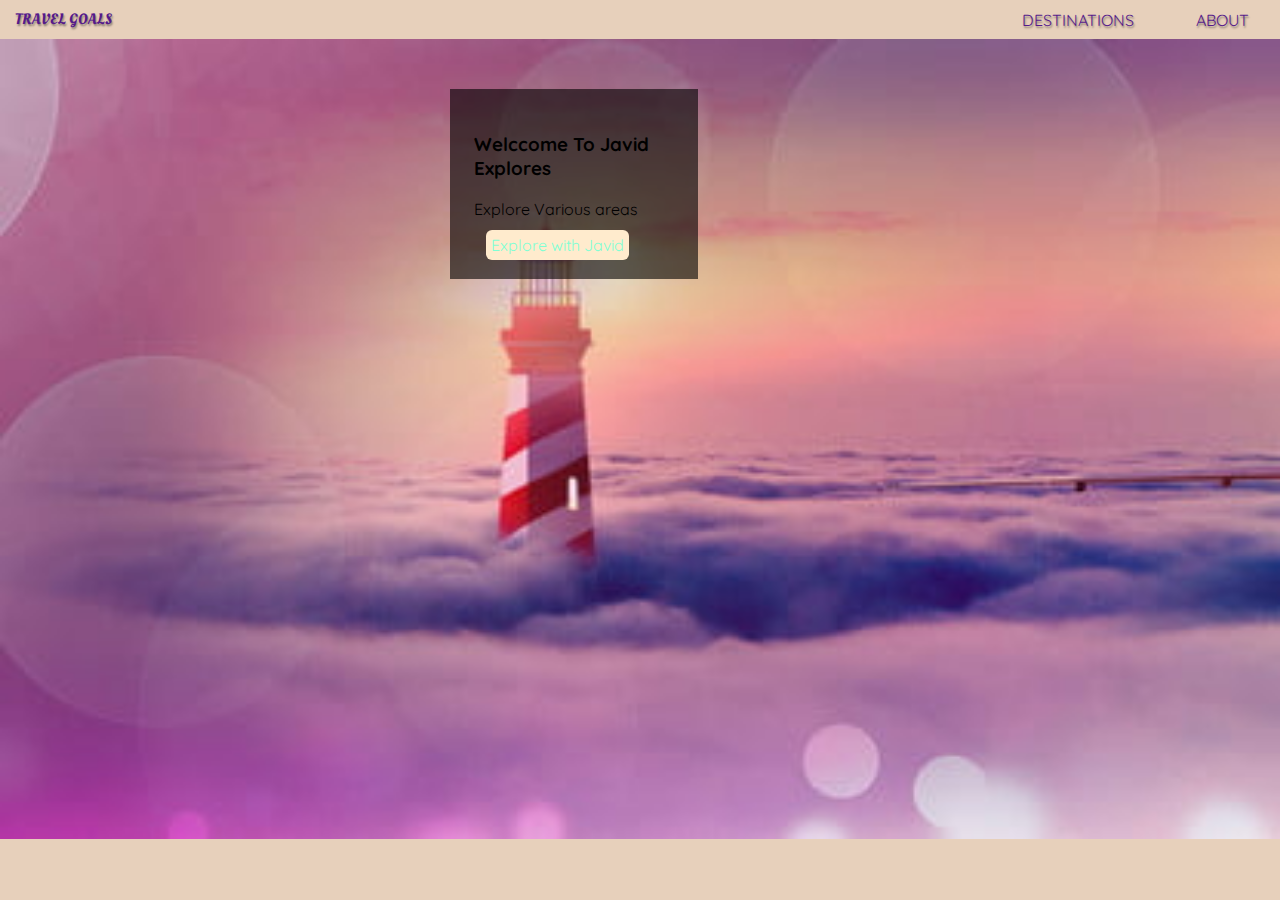
<file: index.html>
<!DOCTYPE html>
<html lang="en">
<head>
    <meta charset="UTF-8">
    <meta name="viewport" content="width=device-width, initial-scale=1.0">
    <link rel="preconnect" href="https://fonts.googleapis.com">
<link rel="preconnect" href="https://fonts.gstatic.com" crossorigin>
<link href="https://fonts.googleapis.com/css2?family=Oleo+Script&family=Quicksand&display=swap" rel="stylesheet">
    <link rel="stylesheet" href="./styles.css">
    <title>Travel goals</title>
    
</head>
<body>
    <header id="container">
        <div id="page-logo">
            <a href="">Travel Goals</a>
        </div>
        <nav>
            <ul>
                <li><a href="">Destinations</a></li>
                <li><a href="">About</a></li>
            </ul>
        </nav>
    </header>
    <main>
        <section>
            <div id="hero" >
                <div id="hero-content">
                    <h3>Welccome To Javid Explores</h3>
                    <p>  Explore Various areas</p>
                    <a> Explore  with Javid</a>
                </div>
                
            </div>
        </section>
    </main>
</body>
</html>
</file>
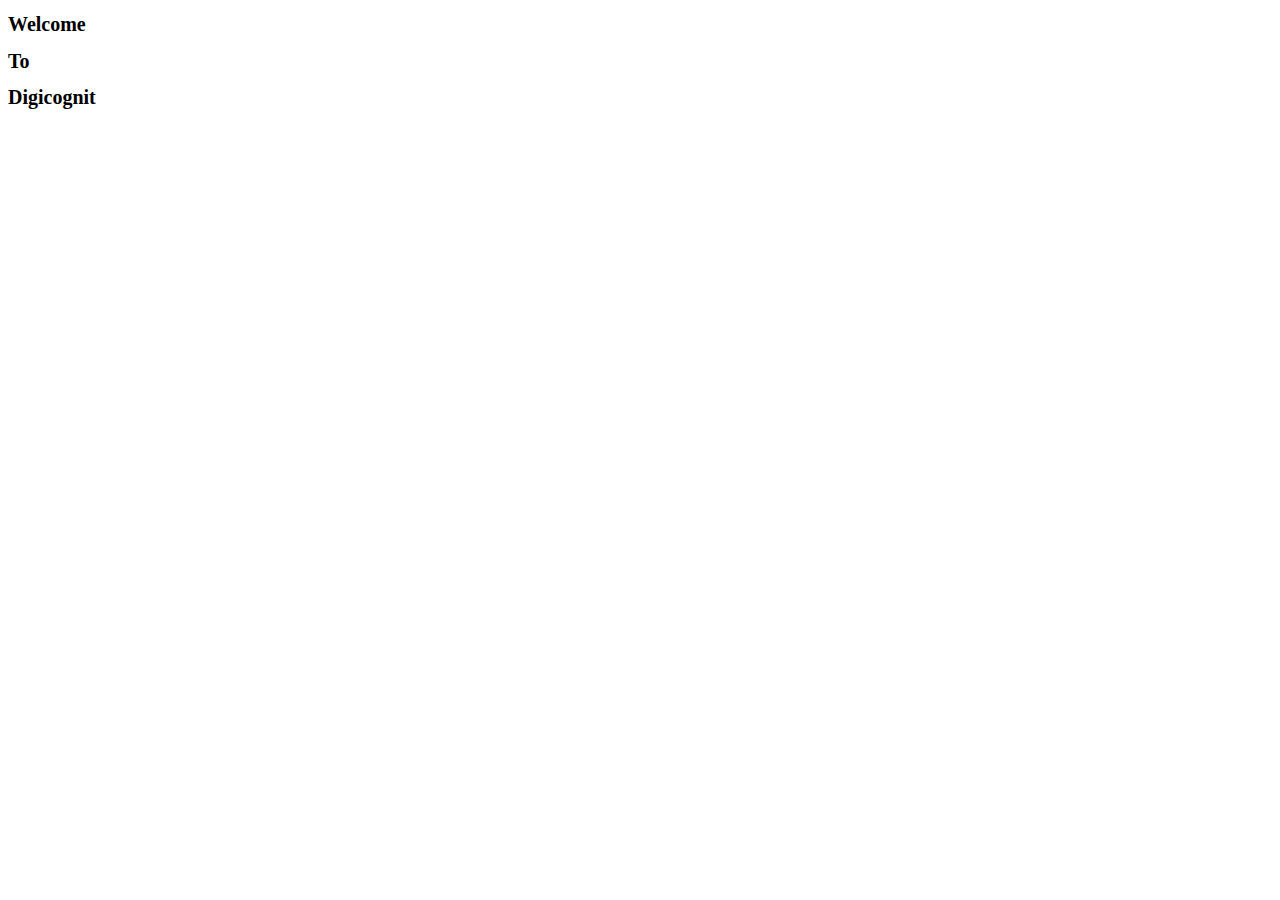
<file: day.html>
<!DOCTYPE html>
<html lang="en">
<head>
    <meta charset="UTF-8">
    <meta name="viewport" content="width=<device-width>, initial-scale=1.0">
    <link rel="stylesheet" href="./day.css">
        <title>Document</title>
</head>
<body>
    <div>
        <div>
            <h1>Welcome</h1>
        </div>
        <div>
            <h1>To </h1>
        </div>
        <div>
            <h1>Digicognit</h1>
        </div>
    </div>
</body>
</html>
</file>
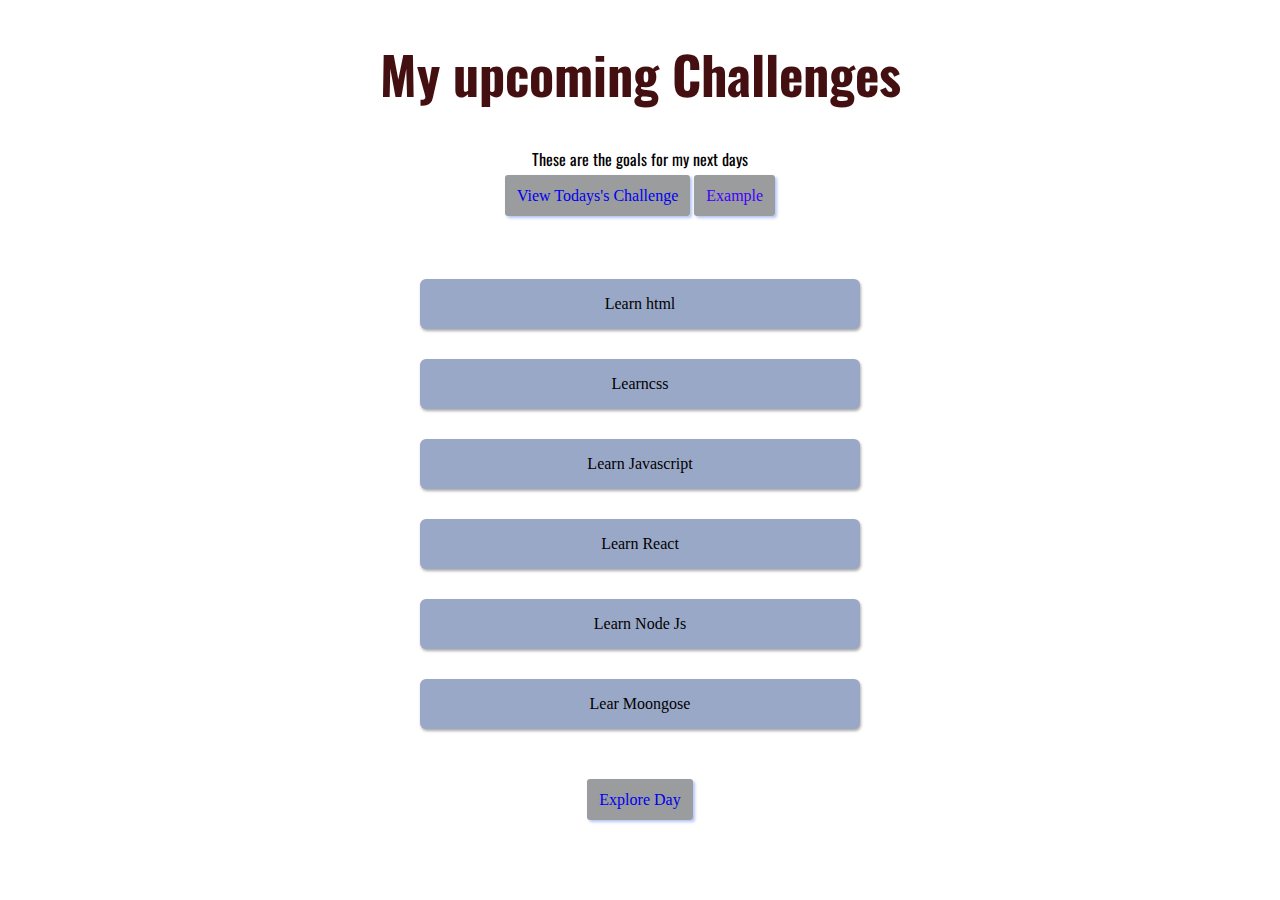
<file: week.html>
<!DOCTYPE html>
<html lang="en">
<head>
    <meta charset="UTF-8">
    <meta name="viewport" content="width=device-width, initial-scale=1.0">
    <link rel="stylesheet" href="./week.css">
    <title>Document</title>
    <link rel="preconnect" href="https://fonts.gstatic.com" crossorigin>
    <link href="https://fonts.googleapis.com/css2?family=Oswald&display=swap" rel="stylesheet">
</head>
<body>
    <header>
        <h1>My upcoming Challenges</h1>
        <p>These are the goals for my next days</p>
        <a href="./index.html">View Todays's Challenge</a>
        <a href="www.example.com">Example</a>
    </header>
    <main>
        <ul>
            <li>Learn html</li>
            <li>Learncss</li>
            <li>Learn Javascript</li>
            <li>Learn React</li>
            <li>Learn Node Js</li>
            <li>Lear Moongose</li>

        </ul>
    </main>
    <footer>
        <a href="./day.html"> Explore Day</a>
    </footer>
    
</body>
</html>
</file>
<file: styles.css>
body{
    background-color: rgb(231, 208, 187);
    font-family:"Quicksand";
    margin:0;
}

header{
    display: flex;
    justify-content: space-between;
    align-items: center;

}
nav ul{
    list-style: none;
    display: flex;
    padding: 0;
    margin: 0;
}
nav ul li{
    padding: 0.6rem 1rem;
}
header a{
    text-decoration: none;
    padding: 15px;
    text-transform: uppercase;
    text-shadow: 1px 2px 2px rgba(0,0,0,0.4);
}
#page-logo{
    font-family: "Oleo Script";
    font-size:15px;
    color:azure;
    text-shadow:1px 1px 2px rgba(0, 0, 0, 0.6);
    text-transform:uppercase;
}
#hero{
    background-image: url("./assets/pngtree-tourism-travel-lighthouse-cloud-image_14516.jpg");
    background-repeat: no-repeat;
    background-size: cover;
    /* background-size:contain; */
    height: 800px;
}
#hero-content{
    height:auto;
    width:200px;
    background-color: rgba(0, 0, 0, 0.6);
    padding: 24px;
    position: relative;
    top:50px;
    left:450px;
    /* text-align:center ; */
}

#hero-content a{
    color:aquamarine;
    padding:5px;
    margin:24px 12px;
    background-color: blanchedalmond;
    border-radius: 6px;
}#hero-content a:hover{
    color:rgba(125,128,129,0.5)

}








/* h1{
    color:rgb(39,25,25);
    font-family: "Oswald",sans-serif;
}
img{
    width:200px;
    height:200px;
    border-radius: 100px;
    margin-top:-120px;
    border: 3px solid rgb(255,0,0);
}
body{
    text-align:center;
    
}*
main{
    width:600px;
    margin:200px auto 72px auto;
    background-color: rgb(219,108,115);
    padding:24px;
    border-radius:6px ;
    padding: 24px;
    box-shadow:5px 2px 8px rgba(0,0,0,0.336);

}
/*p{
    font-family: "Oswald",sans-serif;
}
a{
    text-decoration: none;
    color:rgb(167,1,78)
}
a:hover{
    text-decoration: underline;
} */
</file>
<file: day.css>
body{
    font-size: 20px;
}
h1{
    font-size:100%; 
}
</file>
<file: week.css>
body{
    text-align:center;
}
header{
    margin-bottom: 36px;
}
h1{
    font-family:"Oswald",sans-serif;
    font-size:52px;
    color: rgb(68,15,16);
    font-weight: bold;
}
p{  
    font-family: "Oswald",sans-serif;
}
a{
    text-decoration: none;
    padding:12px 12px;
    background-color: rgb(154,156,158);
    border-radius: 3px;
    box-shadow: 2px 2px 3px rgba(8, 63, 228, 0.3);
}
a:hover{
    background-color: rgba(100,200,255);
}
ul{
    list-style: none;
    margin: 24px auto;
    padding:8px;
    width:500px;
}
li{
    padding:16px;
    margin:30px;
    background-color: rgb(154,168,200);
    border-radius:6px;
    box-shadow: 1px 2px 3px rgba(0,0,0,0.333);
    cursor: pointer;
}
li:hover{
    background-color:rgb(155,158,230);
}
a[href="www.example.com"]{
    color:rgb(63, 0, 253)
}
</file>
